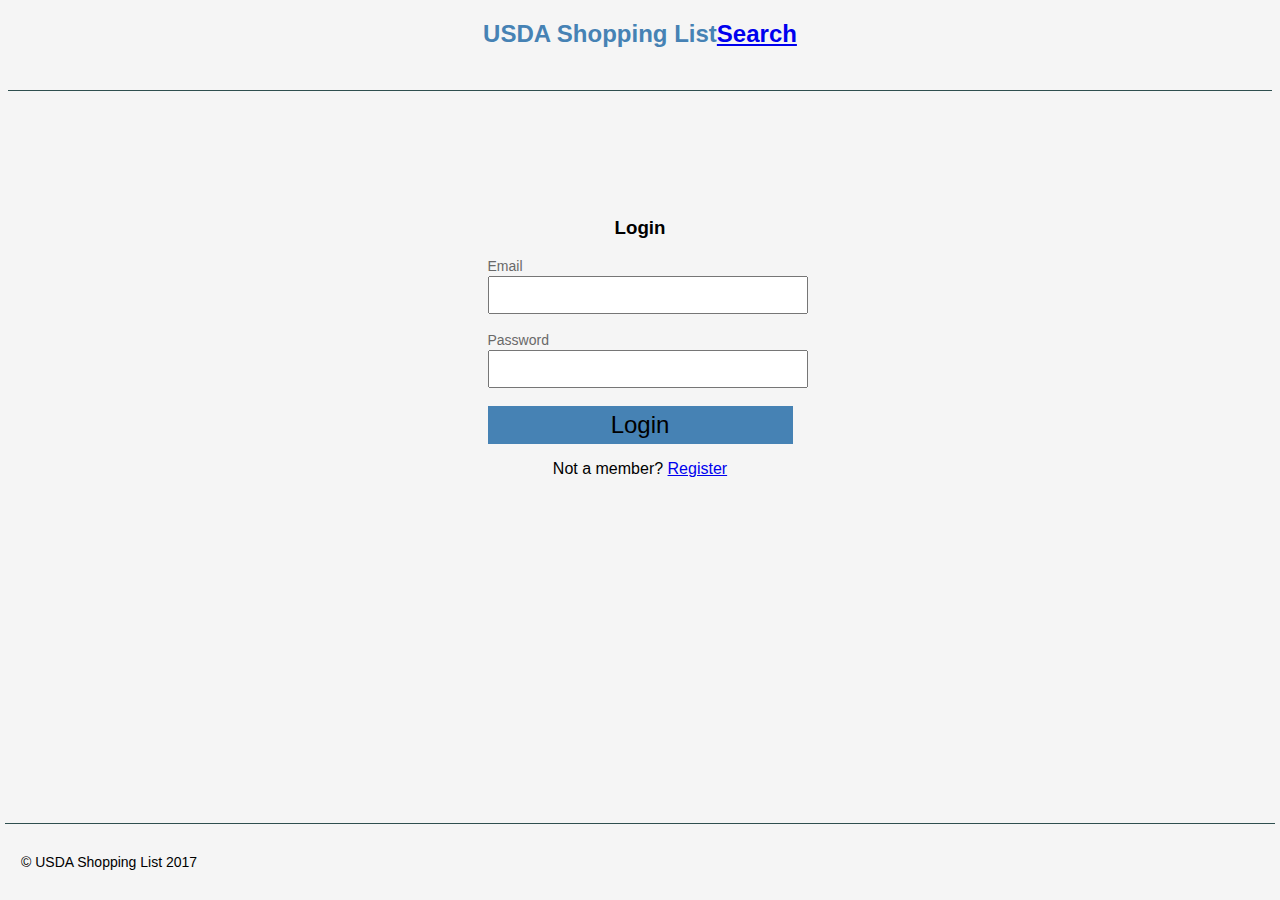
<file: templates/index.html>
<!DOCTYPE html>
<html lang="en">
<link href="../static/css/main.css" rel="stylesheet" type="text/css" />
<link href="../static/css/login.css" rel="stylesheet" type="text/css" />
<head>
    <meta charset="UTF-8">
    <base href="/" />
    <title>Home</title>
</head>
<body>
<div class="container">
    <div class="header">
        <h2>USDA Shopping List<a href="search.html">Search</a></h2>
    </div>

    <div id="login">
        <h3>Login</h3>
        <form action="/index" method="get">
            <label for="email_address">Email</label><br />
            <input type="text" name="email_address" id="email_address"><br />
            <br />
            <label for="password">Password</label><br />
            <input type="password" name="password" id="password"><br />
            <br />
            <button type="submit" name="signUpBtn">Login</button>
            <p>Not a member? <a href="signup.html">Register</a></p>
        </form>
    </div>
    <footer class="footer">
        <p style="font-size: 14px">&copy; USDA Shopping List 2017</p>
    </footer>
</div>
</body>
</html>
</file>
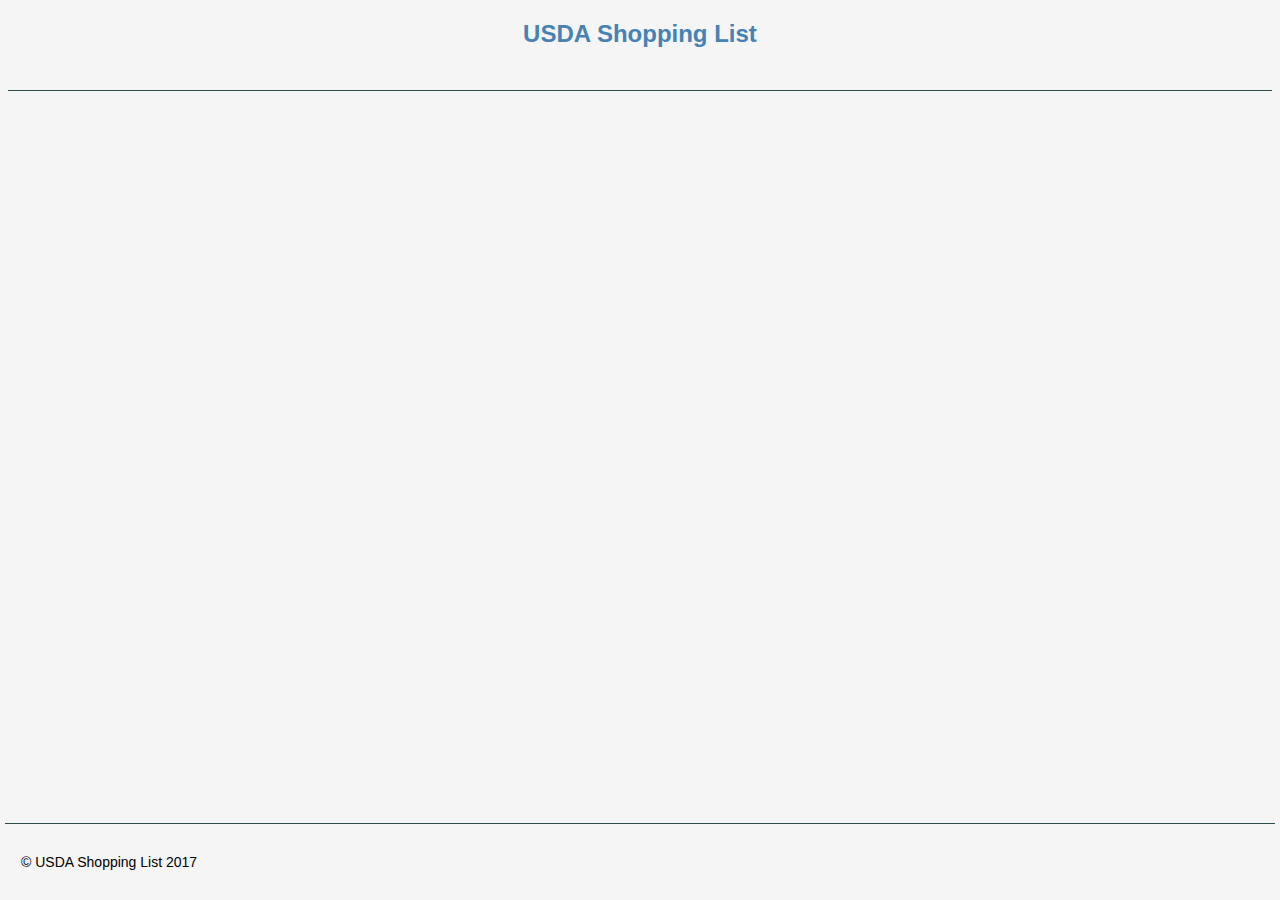
<file: templates/search.html>
<!DOCTYPE html>
<html lang="en">
<link href="../static/css/main.css" rel="stylesheet" type="text/css" />
<head>
    <meta charset="UTF-8">
    <title>Search</title>
</head>
<body>
    <div class="container">
        <div class="header">
            <h2>USDA Shopping List</h2>
        </div>

        <div class="footer">
            <p style="font-size: 14px">&copy; USDA Shopping List 2017</p>
        </div>
    </div>
</body>
</html>
</file>
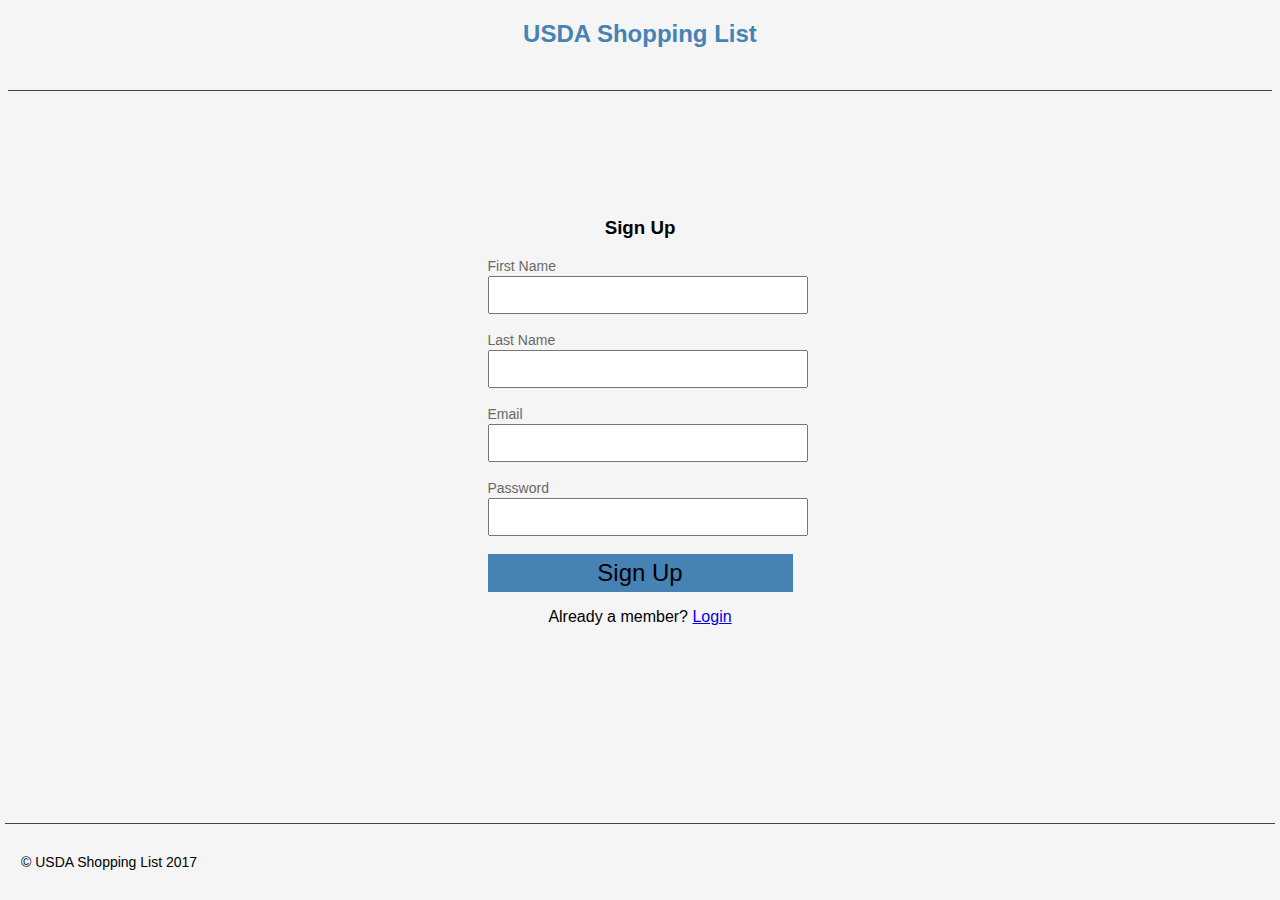
<file: templates/signup.html>
<!DOCTYPE html>
<html lang="en">
<link href="../static/css/main.css" rel="stylesheet" type="text/css">
<link href="../static/css/signup.css" rel="stylesheet" type="text/css">
<head>
    <meta charset="UTF-8">
    <base href="/" />
    <title>Sign Up</title>
</head>
<body>
    <div class="container">
        <div class="header">
            <h2>USDA Shopping List</h2>
        </div>

        <div id="signup">
            <h3>Sign Up</h3>
                <form action="/signup" method="post">
                    <label for="first_name">First Name</label><br />
                    <input type="text" name="first_name" id="first_name"><br />
                    <br />
                    <label for="last_name">Last Name</label><br />
                    <input type="text" name="last_name" id="last_name"><br />
                    <br />
                    <label for="email_address">Email</label><br />
                    <input type="text" name="email_address" id="email_address"><br />
                    <br />
                    <label for="password">Password</label><br />
                    <input type="password" name="password" id="password"><br />
                    <br />
                    <button type="submit" name="signUpBtn">Sign Up</button>
                    <p>Already a member? <a href="index.html">Login</a></p>
            </form>
        </div>

        <footer class="footer">
            <p style="font-size: 14px">&copy; USDA Shopping List 2017</p>
        </footer>

    </div>
</body>
</html>
</file>
<file: static/css/main.css>
body {
    background-color: whitesmoke;
    font-family: "Century Gothic", sans-serif;
}

.container {

}

.header {
    width: 100%;
    height: 70px;
    color: steelblue;
    border-bottom: darkslategrey 1px solid;
    text-align: center;
    clear: left;
}

.footer {
    position: absolute;
    right: 5px;
    left: 5px;
    bottom: 0;
    padding: 1rem;
    border-top: darkslategrey 1px solid;
}
</file>
<file: static/css/login.css>
#login {
    width: 305px;
    height: 300px;
    margin: auto;
    margin-top: 10%;
    text-align: center;
}

label {
    float: left;
    font-size: 14px;
    color: dimgray;
}

input {
    font-size: 24px;
    padding: 3px;
}

button {
    width: 305px;
    padding: 5px 0;
    height: auto;
    font-size: 24px;
    background-color: steelblue;
    border: none;
}
</file>
<file: static/css/signup.css>
#signup {
    width: 305px;
    height: 500px;
    margin: auto;
    margin-top: 10%;
    text-align: center;
}

label {
    float: left;
    font-size: 14px;
    color: dimgray;
}

input {
    font-size: 24px;
    padding: 3px;
}

button {
    width: 305px;
    padding: 5px 0;
    height: auto;
    font-size: 24px;
    background-color: steelblue;
    border: none;
}
</file>
